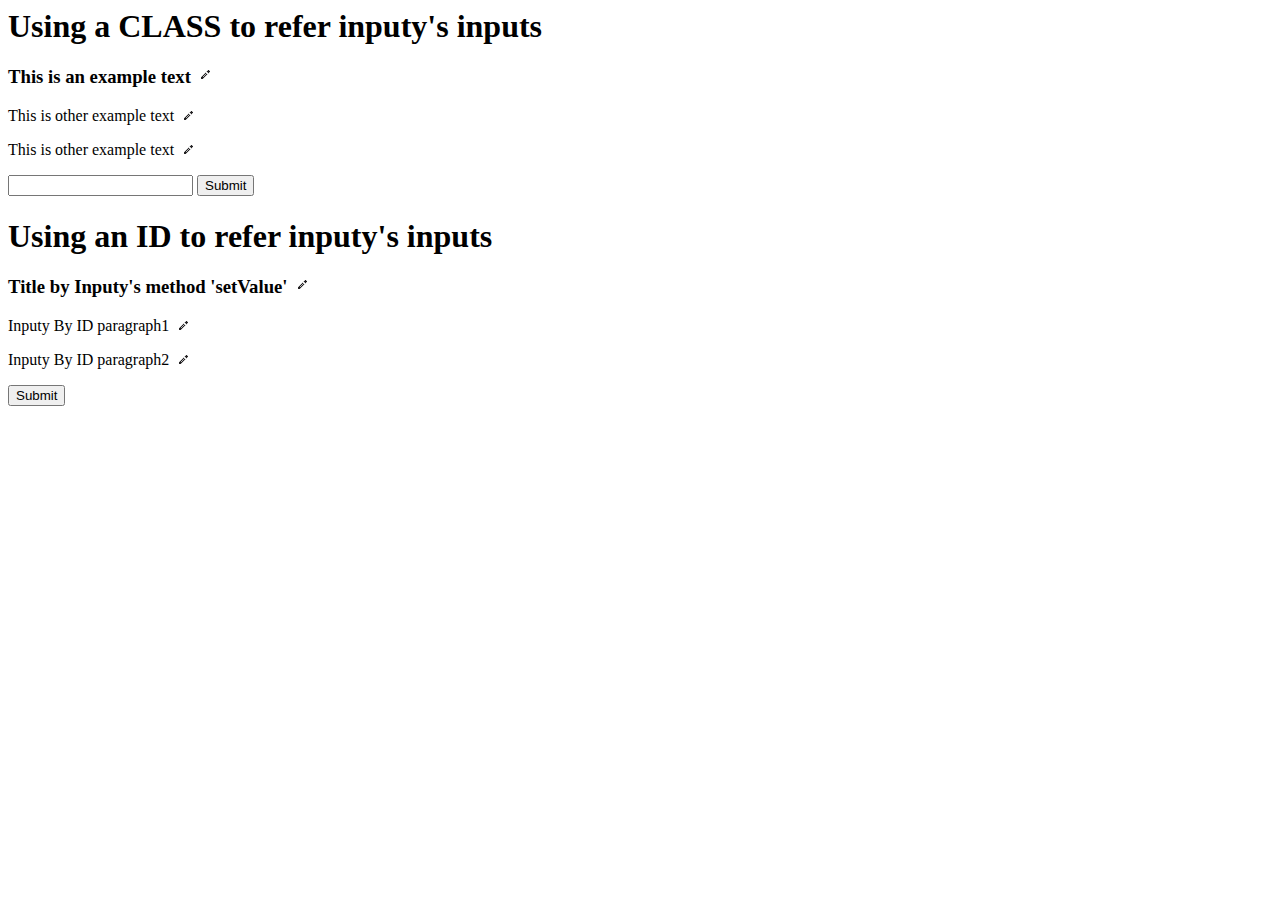
<file: index.html>
<html>
<head>
	<title>Inputy.js</title>

	<!-- StyleSheets -->
	<link rel="stylesheet" type="text/css" href="inputy/inputy.css">
</head>
<body>
	<h1>Using a CLASS to refer inputy's inputs</h1>
	<form id="form1" style="width:350px">
		<h3 id="title" class="inputy">This is an example text</h3>
		<p class="inputy" data-name="paragraph1">This is other example text</p>
		<p class="inputy" data-type="textarea">This is other example text</p>
		<input class="inputy" type="text" data-type="track-only"/>
		<button>Submit</button>
	</form>

	<h1>Using an ID to refer inputy's inputs</h1>
	<form id="form2" style="width:350px">
		<h3 id="title1">Inputy By ID title1</h3>
		<p id="paragraph1" data-name="paragraph1">Inputy By ID paragraph1</p>
		<p id="paragraph2" data-type="textarea-paragraph">Inputy By ID paragraph2</p>
		<button>Submit</button>
	</form>

	<!-- Scripts -->
	<script type="text/javascript" charset="utf-8" src="https://ajax.googleapis.com/ajax/libs/jquery/1.7.1/jquery.min.js"></script>
	<script type="text/javascript" charset="utf-8" src="inputy/inputy.js"></script>
	
	<script type="text/javascript">
		var inputy = $(".inputy").Inputy({});
		var inputy2 = $("#title1").Inputy({
			callbacks: {
				onUpdate: function(value) {
					alert("updated with value: '" + value + "'");
				}
			}
		});
		var inputy3 = $("#paragraph1").Inputy({
			callbacks: {
				onCancel: function() {
					alert("canceled update");
				}
			}
		});
		var inputy4 = $("#paragraph2").Inputy({
			callbacks: {
				onEditMode: function() {
					alert("edit mode triggered");
				}
			}
		});
		inputy2.Inputy('setValue', "Title by Inputy's method 'setValue'");


		var formValues = [];
		$("#form1").submit(function(ev) {
			ev.preventDefault();
			ev.stopPropagation();
			var values = {};
			console.info($(this).serializeArray());
			console.info(inputy.Inputy("getFormValues"));
		});
	</script>
</body>
</html>
</file>
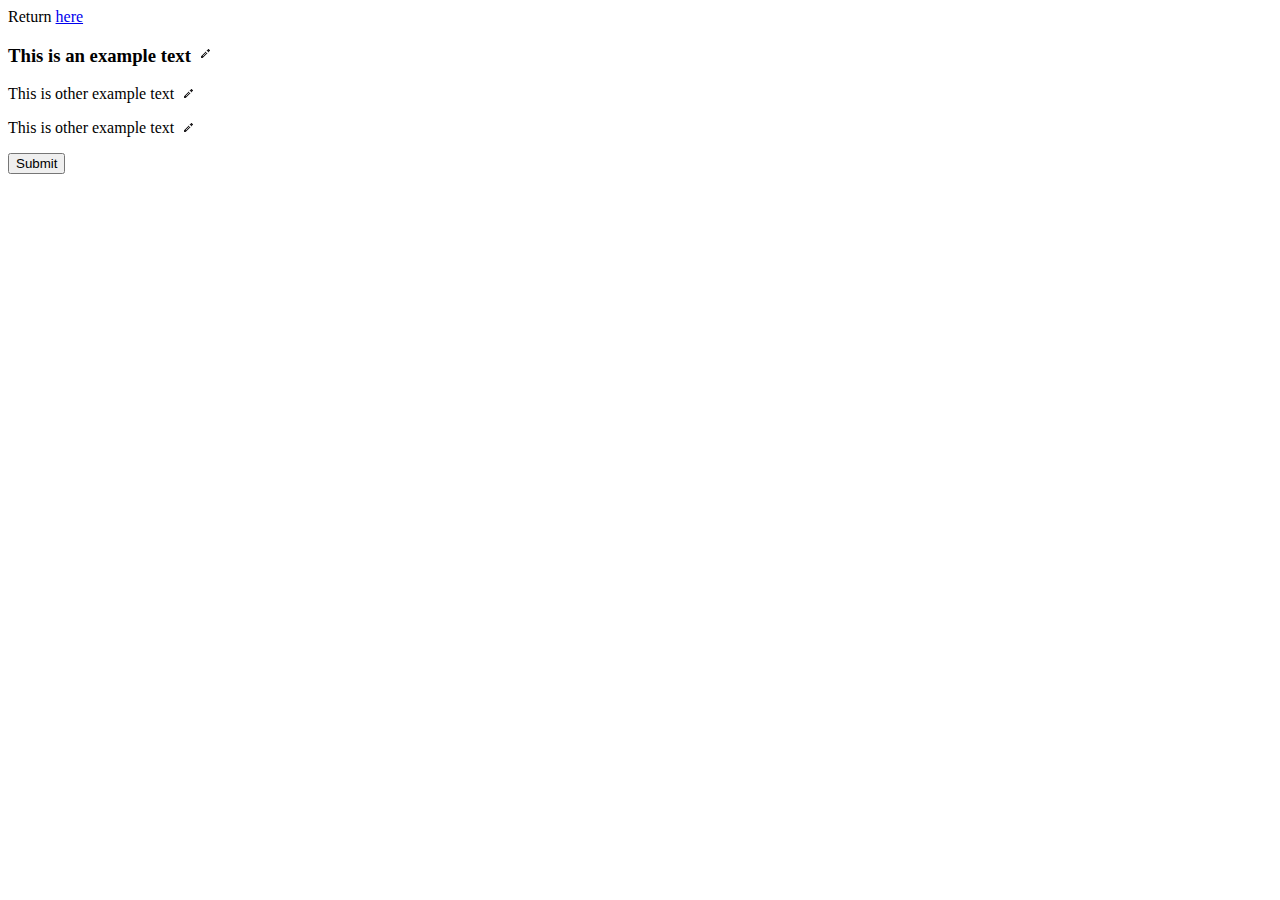
<file: demo.html>
<html>
<head>
	<title>Inputy.js</title>

	<!-- StyleSheets -->
	<link rel="stylesheet" type="text/css" href="js/inputy/inputy.css">
</head>
<body>
	<p>Return <a href="index.html">here</a></p>
	<form id="joya" method="post" action="index.html" style="width:350px">
		<h3 id="title" class="inputy">This is an example text</h3>
		<p class="inputy" data-name="paragraph1">This is other example text</p>
		<p class="inputy" data-type="textarea">This is other example text</p>
		<button>Submit</button>
	</form>


	<!-- Scripts -->
	<script type="text/javascript" charset="utf-8" src="https://ajax.googleapis.com/ajax/libs/jquery/1.7.1/jquery.min.js"></script>
	<script type="text/javascript" charset="utf-8" src="js/inputy/inputy.js"></script>
	
	<script type="text/javascript">
		$(".inputy").Inputy({});
		var formValues = [];
		$("form").submit(function(ev) {
			ev.preventDefault();
			ev.stopPropagation();
			var values = {};
			console.info($(this).serializeArray());
		});
	</script>
</body>
</html>
</file>
<file: js/inputy/inputy.css>
.icon {
	position:absolute;
	width: 16px;
	height: 16px;
	background-repeat: no-repeat;
	background-image: url([data-uri]);
	overflow: hidden;
	text-indent: -99999px;
}

.icon-pencil {
	background-position: -64px -112px;
}

.icon-circle-check {
	background-position: -208px -192px;
}

.inputy-anchor-container {
	border: 1px solid transparent;
	-webkit-border-radius: 5px;
	-moz-border-radius: 5px;
	border-radius: 5px;
	margin-left:5px;
}
</file>
<file: inputy/inputy.css>
.inputy-icon {
	position:absolute;
	width: 16px;
	height: 16px;
	background-repeat: no-repeat;
	background-image: url('jquery-icons.png');
	overflow: hidden;
	text-indent: -99999px;
}

div.inputy-container {
	position:absolute;
	display:inline;
}

div.inputy-container a {
	margin-left:22px;
	position:absolute;
	display:inline-block;
}
div.inputy-container a:first-child {
	margin-left:6px;
}

textarea { overflow:hidden;}

/* icons positioning class */
.inputy-icon-carat-1-n { background-position: 0 0; }
.inputy-icon-carat-1-ne { background-position: -16px 0; }
.inputy-icon-carat-1-e { background-position: -32px 0; }
.inputy-icon-carat-1-se { background-position: -48px 0; }
.inputy-icon-carat-1-s { background-position: -64px 0; }
.inputy-icon-carat-1-sw { background-position: -80px 0; }
.inputy-icon-carat-1-w { background-position: -96px 0; }
.inputy-icon-carat-1-nw { background-position: -112px 0; }
.inputy-icon-carat-2-n-s { background-position: -128px 0; }
.inputy-icon-carat-2-e-w { background-position: -144px 0; }
.inputy-icon-triangle-1-n { background-position: 0 -16px; }
.inputy-icon-triangle-1-ne { background-position: -16px -16px; }
.inputy-icon-triangle-1-e { background-position: -32px -16px; }
.inputy-icon-triangle-1-se { background-position: -48px -16px; }
.inputy-icon-triangle-1-s { background-position: -64px -16px; }
.inputy-icon-triangle-1-sw { background-position: -80px -16px; }
.inputy-icon-triangle-1-w { background-position: -96px -16px; }
.inputy-icon-triangle-1-nw { background-position: -112px -16px; }
.inputy-icon-triangle-2-n-s { background-position: -128px -16px; }
.inputy-icon-triangle-2-e-w { background-position: -144px -16px; }
.inputy-icon-arrow-1-n { background-position: 0 -32px; }
.inputy-icon-arrow-1-ne { background-position: -16px -32px; }
.inputy-icon-arrow-1-e { background-position: -32px -32px; }
.inputy-icon-arrow-1-se { background-position: -48px -32px; }
.inputy-icon-arrow-1-s { background-position: -64px -32px; }
.inputy-icon-arrow-1-sw { background-position: -80px -32px; }
.inputy-icon-arrow-1-w { background-position: -96px -32px; }
.inputy-icon-arrow-1-nw { background-position: -112px -32px; }
.inputy-icon-arrow-2-n-s { background-position: -128px -32px; }
.inputy-icon-arrow-2-ne-sw { background-position: -144px -32px; }
.inputy-icon-arrow-2-e-w { background-position: -160px -32px; }
.inputy-icon-arrow-2-se-nw { background-position: -176px -32px; }
.inputy-icon-arrowstop-1-n { background-position: -192px -32px; }
.inputy-icon-arrowstop-1-e { background-position: -208px -32px; }
.inputy-icon-arrowstop-1-s { background-position: -224px -32px; }
.inputy-icon-arrowstop-1-w { background-position: -240px -32px; }
.inputy-icon-arrowthick-1-n { background-position: 0 -48px; }
.inputy-icon-arrowthick-1-ne { background-position: -16px -48px; }
.inputy-icon-arrowthick-1-e { background-position: -32px -48px; }
.inputy-icon-arrowthick-1-se { background-position: -48px -48px; }
.inputy-icon-arrowthick-1-s { background-position: -64px -48px; }
.inputy-icon-arrowthick-1-sw { background-position: -80px -48px; }
.inputy-icon-arrowthick-1-w { background-position: -96px -48px; }
.inputy-icon-arrowthick-1-nw { background-position: -112px -48px; }
.inputy-icon-arrowthick-2-n-s { background-position: -128px -48px; }
.inputy-icon-arrowthick-2-ne-sw { background-position: -144px -48px; }
.inputy-icon-arrowthick-2-e-w { background-position: -160px -48px; }
.inputy-icon-arrowthick-2-se-nw { background-position: -176px -48px; }
.inputy-icon-arrowthickstop-1-n { background-position: -192px -48px; }
.inputy-icon-arrowthickstop-1-e { background-position: -208px -48px; }
.inputy-icon-arrowthickstop-1-s { background-position: -224px -48px; }
.inputy-icon-arrowthickstop-1-w { background-position: -240px -48px; }
.inputy-icon-arrowreturnthick-1-w { background-position: 0 -64px; }
.inputy-icon-arrowreturnthick-1-n { background-position: -16px -64px; }
.inputy-icon-arrowreturnthick-1-e { background-position: -32px -64px; }
.inputy-icon-arrowreturnthick-1-s { background-position: -48px -64px; }
.inputy-icon-arrowreturn-1-w { background-position: -64px -64px; }
.inputy-icon-arrowreturn-1-n { background-position: -80px -64px; }
.inputy-icon-arrowreturn-1-e { background-position: -96px -64px; }
.inputy-icon-arrowreturn-1-s { background-position: -112px -64px; }
.inputy-icon-arrowrefresh-1-w { background-position: -128px -64px; }
.inputy-icon-arrowrefresh-1-n { background-position: -144px -64px; }
.inputy-icon-arrowrefresh-1-e { background-position: -160px -64px; }
.inputy-icon-arrowrefresh-1-s { background-position: -176px -64px; }
.inputy-icon-arrow-4 { background-position: 0 -80px; }
.inputy-icon-arrow-4-diag { background-position: -16px -80px; }
.inputy-icon-extlink { background-position: -32px -80px; }
.inputy-icon-newwin { background-position: -48px -80px; }
.inputy-icon-refresh { background-position: -64px -80px; }
.inputy-icon-shuffle { background-position: -80px -80px; }
.inputy-icon-transfer-e-w { background-position: -96px -80px; }
.inputy-icon-transferthick-e-w { background-position: -112px -80px; }
.inputy-icon-folder-collapsed { background-position: 0 -96px; }
.inputy-icon-folder-open { background-position: -16px -96px; }
.inputy-icon-document { background-position: -32px -96px; }
.inputy-icon-document-b { background-position: -48px -96px; }
.inputy-icon-note { background-position: -64px -96px; }
.inputy-icon-mail-closed { background-position: -80px -96px; }
.inputy-icon-mail-open { background-position: -96px -96px; }
.inputy-icon-suitcase { background-position: -112px -96px; }
.inputy-icon-comment { background-position: -128px -96px; }
.inputy-icon-person { background-position: -144px -96px; }
.inputy-icon-print { background-position: -160px -96px; }
.inputy-icon-trash { background-position: -176px -96px; }
.inputy-icon-locked { background-position: -192px -96px; }
.inputy-icon-unlocked { background-position: -208px -96px; }
.inputy-icon-bookmark { background-position: -224px -96px; }
.inputy-icon-tag { background-position: -240px -96px; }
.inputy-icon-home { background-position: 0 -112px; }
.inputy-icon-flag { background-position: -16px -112px; }
.inputy-icon-calendar { background-position: -32px -112px; }
.inputy-icon-cart { background-position: -48px -112px; }
.inputy-icon-pencil { background-position: -64px -112px; }
.inputy-icon-clock { background-position: -80px -112px; }
.inputy-icon-disk { background-position: -96px -112px; }
.inputy-icon-calculator { background-position: -112px -112px; }
.inputy-icon-zoomin { background-position: -128px -112px; }
.inputy-icon-zoomout { background-position: -144px -112px; }
.inputy-icon-search { background-position: -160px -112px; }
.inputy-icon-wrench { background-position: -176px -112px; }
.inputy-icon-gear { background-position: -192px -112px; }
.inputy-icon-heart { background-position: -208px -112px; }
.inputy-icon-star { background-position: -224px -112px; }
.inputy-icon-link { background-position: -240px -112px; }
.inputy-icon-cancel { background-position: 0 -128px; }
.inputy-icon-plus { background-position: -16px -128px; }
.inputy-icon-plusthick { background-position: -32px -128px; }
.inputy-icon-minus { background-position: -48px -128px; }
.inputy-icon-minusthick { background-position: -64px -128px; }
.inputy-icon-close { background-position: -80px -128px; }
.inputy-icon-closethick { background-position: -96px -128px; }
.inputy-icon-key { background-position: -112px -128px; }
.inputy-icon-lightbulb { background-position: -128px -128px; }
.inputy-icon-scissors { background-position: -144px -128px; }
.inputy-icon-clipboard { background-position: -160px -128px; }
.inputy-icon-copy { background-position: -176px -128px; }
.inputy-icon-contact { background-position: -192px -128px; }
.inputy-icon-image { background-position: -208px -128px; }
.inputy-icon-video { background-position: -224px -128px; }
.inputy-icon-script { background-position: -240px -128px; }
.inputy-icon-alert { background-position: 0 -144px; }
.inputy-icon-info { background-position: -16px -144px; }
.inputy-icon-notice { background-position: -32px -144px; }
.inputy-icon-help { background-position: -48px -144px; }
.inputy-icon-check { background-position: -64px -144px; }
.inputy-icon-bullet { background-position: -80px -144px; }
.inputy-icon-radio-off { background-position: -96px -144px; }
.inputy-icon-radio-on { background-position: -112px -144px; }
.inputy-icon-pin-w { background-position: -128px -144px; }
.inputy-icon-pin-s { background-position: -144px -144px; }
.inputy-icon-play { background-position: 0 -160px; }
.inputy-icon-pause { background-position: -16px -160px; }
.inputy-icon-seek-next { background-position: -32px -160px; }
.inputy-icon-seek-prev { background-position: -48px -160px; }
.inputy-icon-seek-end { background-position: -64px -160px; }
.inputy-icon-seek-start { background-position: -80px -160px; }
.inputy-icon-seek-first { background-position: -80px -160px; }
.inputy-icon-stop { background-position: -96px -160px; }
.inputy-icon-eject { background-position: -112px -160px; }
.inputy-icon-volume-off { background-position: -128px -160px; }
.inputy-icon-volume-on { background-position: -144px -160px; }
.inputy-icon-power { background-position: 0 -176px; }
.inputy-icon-signal-diag { background-position: -16px -176px; }
.inputy-icon-signal { background-position: -32px -176px; }
.inputy-icon-battery-0 { background-position: -48px -176px; }
.inputy-icon-battery-1 { background-position: -64px -176px; }
.inputy-icon-battery-2 { background-position: -80px -176px; }
.inputy-icon-battery-3 { background-position: -96px -176px; }
.inputy-icon-circle-plus { background-position: 0 -192px; }
.inputy-icon-circle-minus { background-position: -16px -192px; }
.inputy-icon-circle-close { background-position: -32px -192px; }
.inputy-icon-circle-triangle-e { background-position: -48px -192px; }
.inputy-icon-circle-triangle-s { background-position: -64px -192px; }
.inputy-icon-circle-triangle-w { background-position: -80px -192px; }
.inputy-icon-circle-triangle-n { background-position: -96px -192px; }
.inputy-icon-circle-arrow-e { background-position: -112px -192px; }
.inputy-icon-circle-arrow-s { background-position: -128px -192px; }
.inputy-icon-circle-arrow-w { background-position: -144px -192px; }
.inputy-icon-circle-arrow-n { background-position: -160px -192px; }
.inputy-icon-circle-zoomin { background-position: -176px -192px; }
.inputy-icon-circle-zoomout { background-position: -192px -192px; }
.inputy-icon-circle-check { background-position: -208px -192px; }
.inputy-icon-circlesmall-plus { background-position: 0 -208px; }
.inputy-icon-circlesmall-minus { background-position: -16px -208px; }
.inputy-icon-circlesmall-close { background-position: -32px -208px; }
.inputy-icon-squaresmall-plus { background-position: -48px -208px; }
.inputy-icon-squaresmall-minus { background-position: -64px -208px; }
.inputy-icon-squaresmall-close { background-position: -80px -208px; }
.inputy-icon-grip-dotted-vertical { background-position: 0 -224px; }
.inputy-icon-grip-dotted-horizontal { background-position: -16px -224px; }
.inputy-icon-grip-solid-vertical { background-position: -32px -224px; }
.inputy-icon-grip-solid-horizontal { background-position: -48px -224px; }
.inputy-icon-gripsmall-diagonal-se { background-position: -64px -224px; }
.inputy-icon-grip-diagonal-se { background-position: -80px -224px; }
</file>
